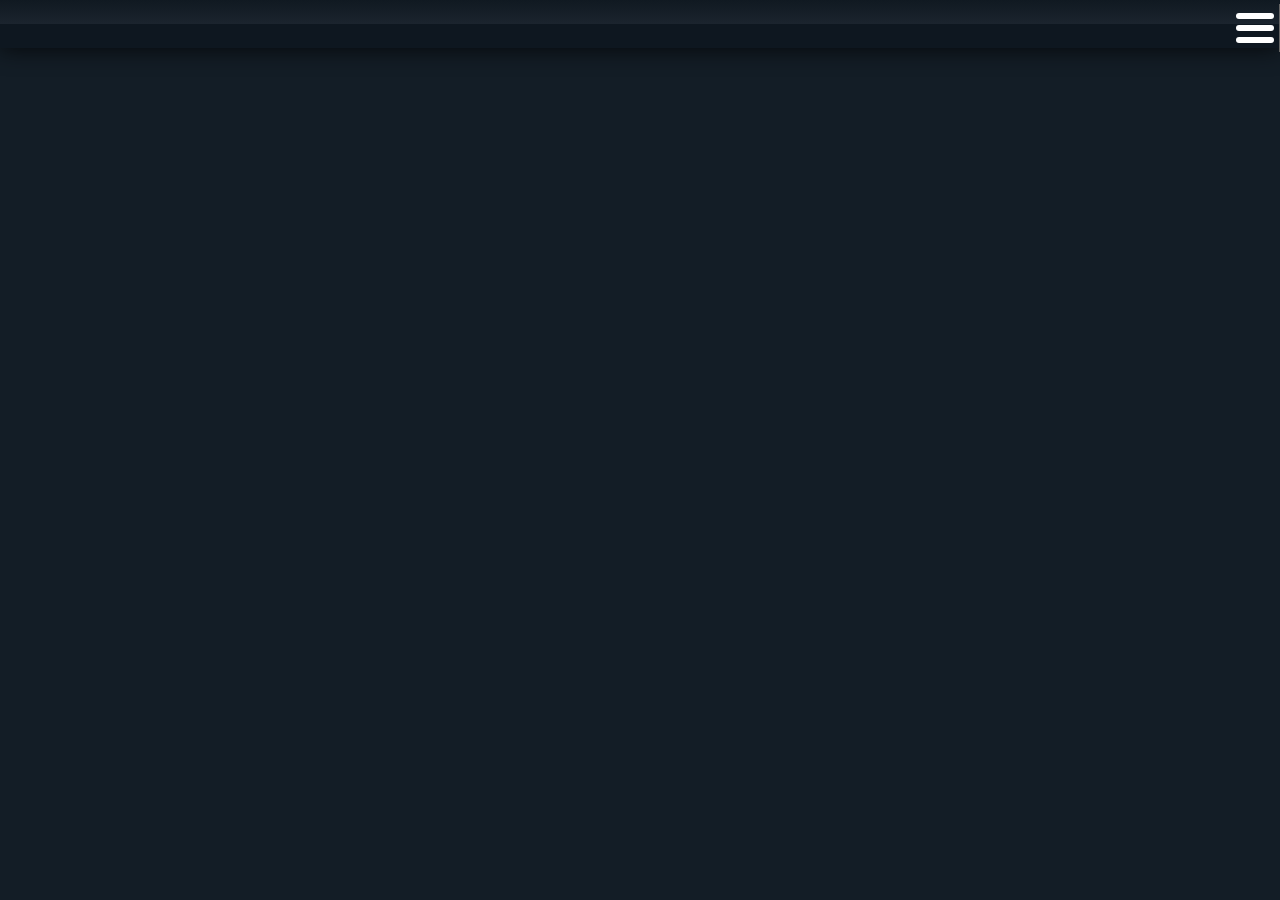
<file: index.html>
<!DOCTYPE html><!--HTML5 doctype-->
<html>
<head>
<title>jqMobi Starter</title>
<meta http-equiv="Content-type" content="text/html; charset=utf-8"> 
<meta name="viewport" content="width=device-width, initial-scale=1, maximum-scale=1">
<meta name="apple-mobile-web-app-capable" content="yes" />


<link rel="stylesheet" type="text/css" href="styles/icons.css" /> 
<link rel="stylesheet" type="text/css" href="styles/personalstyle.css" /> 

<link rel="stylesheet"  type="text/css" href="themes/jq.ui.css" title="default" />


<script type="text/javascript" charset="utf-8" src="http://localhost:58888/_appMobi/appmobi.js"></script> 
<script type="text/javascript" charset="utf-8" src="http://localhost:58888/_appMobi/xhr.js"></script> 	


<script type="text/javascript" charset="utf-8" src="./js/jq.ui.min.js"></script> 
<script type="text/javascript" charset="utf-8" src="./js/jq.mobi.min.js"></script> 
<script type="text/javascript" charset="utf-8" src="./js/facebook.js"></script> 
<script type="text/javascript" charset="utf-8" src="./js/code.js"></script> 


<script src="http://debug-software.intel.com/target/target-script-min.js#6b5cba14-8dbd-a797-7733-fc79aac96cbf"></script>


</head>

<body>


    <div id="jQUi">

        <!-- this is the splashscreen; see jq.ui.css -->
        <!-- funziona su Chrome, ma non nella app -->
	 	<!--   
	 	<div id="splashscreen" class='ui-loader'>
	        <img src="images/mayo.png">
	        <br><br>
	        <span class='ui-icon ui-icon-loading spin'></span><h1 >Starting app</h1>
	    </div>
		-->


		<!-- ------------------landing page------------------------ -->

        <!-- this is the header div //top right button for to expland the left navigation sidebar -->
        <div id="header">
         <a id='menubadge' onclick='jq.ui.toggleSideMenu()' style='float:right;margin-top:4px' class='menuButton'></a>
         <!-- <a id='logout' onclick='logout()' style='float:left;margin-top:4px' class='button'>logout</a> -->
        </div>

        
        <div id="content">
	        <!-- here is where you can add your panels -->
	       <!--  <div title='Home' id="main" class="panel" selected="true" data-load="loadedPanel" data-unload="unloadedPanel" data-tab="navbar_home">
			<h2 class='expanded' onclick='showHide(this,"main_info");'>Welcome</h2>
			<p id='main_info'>Welcome to Mayo!<br>Mayo is blabla...<br>To get started please select an option from below.</p>
			<ul>
			 <li><a href="#howitworks" class='icon info big'>How it works</a></li>
			 <li><a href="#login" class='icon user big'>Login</a></li>
			</ul> 
	    </div>
			 <li><a  class="button" href="javascript:;" onclick="logout();">logout</a></li>
			</ul> 
		    </div> -->
		    <div title='Mayo' id="main" class="panel" style="background-image:url('images/blake-dit-au-revoir-a-serena.jpg');background-repeat:no-repeat;" data-footer="none">
				<div id='facebookLogin' class="img">
					<!-- <a href="#facebookPageLogin"> -->
					<a href="javascript:;" onclick="facebookAPI.login(loginComplete);">
						<img src="images/facebooklogin.png" 
						style='height:auto; width:auto; max-width:198px; max-height:45px;'
						alt="Facebook login"></a>
				</div>
				<div id='linkedinLogin' class="img">
					<!-- <a href="#linkedinPageLogin"> -->
					<a	href="javascript:;" onclick="verifyLinkedinCredentials();">
						<img src="images/login_with_linkedin.png" 
						style='height:auto; width:auto; max-width:198px; max-height:45px;'
						alt="Linkedin login"></a>
				</div>
				<div id='mainLogin' class="img">
					 <a href="#login">
					 	<img src="images/login.jpg" style='height:auto; width:auto; max-width:90px; max-height:80px;' alt="Login" ></a>
				</div>
				<div id='mainNewAccount' class="img">
					 <a href="#newaccount"><img src="images/newAccount.jpg" alt="New Account" width="90" height="80" style='height:auto; width:auto; max-width:90px; max-height:80px;'></a>
				</div>
		    </div>

			<!-- ------------------end of landing page------------------------ -->
		

		
			<!-- ------------------import contacts page------------------------ -->
			<div title="Settings" id="settings" class="panel"  data-footer='footerui' data-tab="navbar_ui">
				
				<h2 class='expanded' onclick='showHide(this,"jqui_info");'>General information</h2><p id='jqui_info'>
				---Under constuction----<br>
				This page is used to getUserContact:
				<br>
				<!--
				<a  class="button" href="javascript:;" onclick="AppMobi.contacts.getContacts();">Sync Contacts from Adressbook</a>
				<a  class="button" href="#contactsPage" onclick="fbContactsImport();">Sync Contacts from Facebook</a>
				<a  class="button" href="#contactsPage" onclick="getLinkedinContacts();">Sync Contacts from Linkedin</a> 
				<br>
				<br>
				<br>
				-->
				<br>
				<a  class="button" href="#contactsPage" onclick="jq.ui.showMask('loading telephone contacts'); AppMobi.contacts.getContacts();">Sync Contacts from Adressbook</a>
				<a  class="button" href="#contactsPage" onclick="jq.ui.showMask('loading FB Contacts'); fbContactsImport();">Sync Contacts from Facebook</a>
				<a  class="button" href="#contactsPage" onclick="jq.ui.showMask('loading LN contacts'); getLinkedinContacts();">Sync Contacts from Linkedin</a> 
				<!-- <a  class="button" href="javascript:;" onclick="smsSend();">Send a test sms</a>-->
				<ul >
				</ul>
			
			</div>
			
			<div title='logout' id='logout' class="panel" data-footer='footerui'>
				<a class="button" href="#login" onclick="logout()">logout</a>
			</div>

			<!-- ------------------end of import contacts page------------------------ -->

	        <!-- The setting page -->
        	<div id="developpement" title="settings" class="panel"  data-footer='footerui'>
        	<br>
			<ul>
			<li><a  class="button" href="#contactsPage" onclick="jq.ui.showMask('loading telephone contacts'); AppMobi.contacts.getContacts();">Sync Contacts from Adressbook</a></li>
			<li><a  class="button" href="#contactsPage" onclick="jq.ui.showMask('loading FB Contacts'); fbContactsImport();">Sync Contacts from Facebook</a></li>
			<li><a  class="button" href="#contactsPage" onclick="jq.ui.showMask('loading LN contacts'); getLinkedinContacts();">Sync Contacts from Linkedin</a> </li>
	     
	      	<br>
			 <li><a  class="button" href="javascript:;" onclick="logout();">logout</a></li>
			 <li><a  class="button" href="javascript:;" onclick="facebookAPI.logout(logoutComplete);">Logout from Facebook</a></li>
			 <li><a  class="button" href="javascript:;" onclick="signOutLinkedin();">Logout from Linkedin</a></li>
			</ul> 
        	
	        </div>
    	    <!-- End of the setting page -->
    
			<!-- ------------------Contacts page------------------------ -->

			<div title="Contacts" id="contactsPage" class="panel"  data-footer='footerui' data-tab="navbar_ui">
				<a  class="button"  onclick="filterContactByOrigin(ORIGIN.LINKEDIN);">LN</a>
				<a  class="button"  onclick="filterContactByOrigin(ORIGIN.FACEBOOK);">FB</a>
				<a  class="button"  onclick="filterContactByOrigin(ORIGIN.PHONE);">PHONE</a>
				<a  class="button"  onclick="filterContactByOrigin(-1);">ALL</a>
				<a  id="selectedUsers" class="button" onclick="sendSelectedToServer()">OK</a>
				<!-- <div id="selectedUsers" style='display:none'>
					<a  class="button" onclick="sendSelectedToServer()">OK</a>
				</div> -->
				<br>
				<br>
				<div id="searcharea">
				<!--
					<label for="search">live search</label>
					<p>Enter the contact name</p>
				-->
					<input type="search" name="search" id="search" placeholder="search by name" onkeyup="searchContacts()"/>
				</div>
				<div id="update"></div>
				<div id="fbcontacts2"></div>
				
			</div>

			<!-- ------------------End of contacts page------------------------ -->


			<!-- ------------------How it Works page------------------------ -->

			<div title="How it Works" id="howitworks" class="panel"  data-footer='footerui' data-tab="navbar_ui">

				<h2 class='expanded' onclick='showHide(this,"jqui_info");'>General information</h2>
				<p id='jqui_info'>
				Mayo is ....<br>
				It works like this:
				<br>
				1) blabla<br>
				2) blabla<br>
				3) blabla<br>
				</p>


				<ul >
				<li><a href="http://www.mayo.com" target="_blank" >Watch a video</a></li>
				<li><a href="#pageXX" >Other</a></li>
				</ul>

			</div>

			<!-- ------------------end of how it Works page------------------------ -->


			<!-- ------------------Dashboard page------------------------ -->

			<div title="Dashboard" id="dashboard" class="panel"  data-footer='footerui' data-tab="navbar_ui">
				<br>
				<h2>Tagged list (red) & matched list(green)</h2> <br>
				<div id="taggedListTable"></div>




			</div>

			<!-- ------------------end of Dashboard page------------------------ -->


			<!-- ------------------Login page------------------------ -->
<!--			
			<div id="facebookPageLogin" data-footer="none">
				<br>
				<br>
				<a  class="button" href="javascript:;" onclick="facebookAPI.login(loginComplete);">Login with Facebook</a>
				<a  class="button" href="javascript:;" onclick="facebookAPI.logout(logoutComplete);">Logout with Facebook</a>
			</div>

			<div id="linkedinPageLogin" data-footer="none">
				<br>
				<br>
				<a  class="button" href="javascript:;" onclick="verifyLinkedinCredentials();">Login with Linkedin</a>
				
				<br>
			</div>
			
-->
			<div id="login" title="Login" class="panel" data-footer='none'>
 
				<form>
				    <fieldset>
				        <legend>Registered User</legend>
				        <!-- <label for="name">User</label>-->
				        <input type="text" id="loginName" placeholder="User" class='jq-ui-forms' />
				        <!-- <label for="password">Password</label> -->
						<span><input type="password" id="loginPassword" placeholder="Password" class='jq-ui-forms' /></span>
				        <!-- span is needed for android password fix -->
			  			<p>
			            <input type="checkbox" value="check" id="check2" checked class="jq-ui-forms" />
			            <label for="check2">Keep me logged-in</label>
				        </p>
						<a class="button" href="javascript:;" onclick="login();">Login</a>
						<a href="#forgot_password" >Forgot password ? </a>

				   
				   	</fieldset>
				</form>	
				
				<ul>
				<li><a href="#newaccount" >Create new Account</a></li>
				<!-- <li><a href="#forgot_password" >Forgot password ? </a></li>-->
				</ul>
					
					<!-- <table id="fbcontacts" border="1" width="100%"><caption>Contact List</caption></table> -->



			</div>
			<!-- ------------------End of login page------------------------ -->

			<div title="Forgot Password" id="forgot_password" class="panel"  data-footer='footerui' data-tab="navbar_ui">
					<!-- <legend>Forgot password </legend>
			        <label for="email"><h4>email</h4></label> -->
			        
			        <input type="text" id="email" placeholder="Email" class='jq-ui-forms' />
			        
			        <a  class="button" href="javascript:;" onclick="forgotPassword();">Retrieve password</a>
			</div>


			<!-- ------------------New account page------------------------ -->

			<div title="New account" id="newaccount" class="panel"  data-footer='none' data-tab="navbar_ui">
				<form>
				    <fieldset>
				        <legend>Create new account</legend>
				        <input type="text" id="familyName" placeholder="Family name" class='jq-ui-forms' />
				        <input type="text" id="firstName" placeholder="First name" class='jq-ui-forms' />
					 	<h4>Gender:</h4>
				        <p>
				            <input type="radio" value="male" id="male" name="gender" class="jq-ui-forms"/>
				            <label for="male">Male</label>
				        </p>
				        <p>
				            <input type="radio" value="Female" id="female" name="gender" class="jq-ui-forms"/>
				            <label for="female">Female</label>
				        </p>
						
						<label for="birthDate"><h4>Birth Date</h4></label>
				        <input type="date" id="birthDate" class='jq-ui-forms' />
				        <br/>
						
					    <input type="text" id="userEmail" placeholder="Email" class='jq-ui-forms' />
				     	<span><input type="password" id="passwordNew" placeholder="Password" class='jq-ui-forms' /></span>
				        <span><input type="password" id="passwordConfirmed" placeholder="Confirm Password" class='jq-ui-forms' /></span>
				        
						<p>
				            <input type="checkbox" value="check" id="checkGUC" checked class="jq-ui-forms"/>
				            <label for="checkGUC">I've read General Use Conditions</label>
				        </p>
						<p>
				            <input type="checkbox" value="check" id="checkAge" checked class="jq-ui-forms"/>
				            <label for="checkAge">I certify I'm more than 16 years</label>
				        </p>
						
						<a  class="button" href="javascript:;" onclick="signUp();">Create account</a>
	   
				    </fieldset>
				
				</form>
						
			</div>

			<!-- ------------------End of New account page------------------------ -->


        </div> <!-- content -->

        <!-- The chat page -->
        <div id="chat" title="chat" class="panel"  data-footer='footerui' data-tab="navbar_ui">
        	The chat
        </div>

        <!-- default botton navbar (footer).  Add additional tabs here -->
        <div id="navbar">
            <a href="#settings" id='navbar_settings' class='icon settings' >Settings</a>
            <a href="#contactsPage" id='navbar_contacts' class='icon user' >Contacts</a>
            <a href="#main" id='navbar_home' class='icon home' >home</a>
            <a href="#dashboard" id='navbar_dashboard' class='icon heart' >Dashboard</a>
            <a href="#chat" id='navbar_others' class='icon chat' >Chat</a>
            <a href="#logout" id='navbar_logout' class='icon chat' >logout</a>
        </div>

        <!-- custom footer. Add in panel "data-footer='footerid'" to add a custom footer to the panel-->
        <footer id="footerui">
			<a href="#settings" id='navbar_settings' class='icon settings' >Settings</a>
            <a href="#contactsPage" id='navbar_contacts' class='icon user' >Contacts</a>
            <a href="#home" id='navbar_home' class='icon home' >home</a>
            <a href="#dashboard" id='navbar_dashboard' class='icon heart' >Dashboard</a>
            <a href="#chat" id='navbar_others' class='icon chat' >Chot</a>
            <a href="#logout" id='navbar_logout' class='icon chat' >logout</a>
		</footer>


        <!-- this is the default left side nav menu -->
        <nav>

			<!--
		   <div class='title' 'icon home mini'>Home</div>
	                <ul>
	                    <li class="icon home mini"><a href="#main">blabla</a></li>
	                </ul>
			-->

		   <div class='title'>Settings</div>
			<ul>
			   <li><a href="#login" >Login</a></li>
			    <li><a href="#logout" >logout</a></li>
			   <li><a href="#pageXX" >Profile</a></li>
			   <li><a href="#pageXX"  >Add your references</a></li>
			   <li><a href="#pageXX" >Account preferences</a></li>
			</ul>
		   <div class='title'>Contacts</div>
			<ul>
			   <li> <a href="#settings"  >Import contacts</a></li>
			   <li><a href="#contactsPage" >Show contacts</a></li>
			</ul>
	 	   <div class='title'>Dashboard</div>
			<ul>
			   <li> <a href="#pageXX"  >Notifications </a></li>
			</ul>
		  <div class='title'>Other</div>
			<ul>	
			   <li><a href="#howitworks" >How it Works</a></li>
			   <li><a href="#pageXX" >Invite a friend</a></li>
			   <li> <a href="#pageXX"  >Send feedback</a></li>
			   <li><a href="#pageXX"  >General use conditions</a></li>
			    <li><a href="#developpement"  >Developpement</a></li>
			</ul>
        </nav>

    </div> <!--- jQUi div -->

</body>

</html>
</file>
<file: styles/icons.css>
@font-face {
    font-family: 'IcoMoon';
    src: url('[data-uri]'),
    url("[data-uri]");
    font-weight: normal;
    font-style: normal;

}
.icon:before {
color:inherit;font-weight:normal !important;font-family:'IcoMoon';
padding:5px;float:left;
font-size: 28px;
text-align: center;

line-height:14px;
position:relative;
top:3px;
/* vertical-align:middle; */
/* line-height:auto; */
}
.icon.mini:before{font-size:20px !important;height:16px !important;width:16px !important;line-height:16px !important;}
.icon.big:before{font-size:40px !important;height:32px !important;width:32px !important;line-height:32px !important;}


.icon.home:before{content:'!';}
.icon.pencil:before{content:'\22';}
.icon.picture:before{content:'#';}
.icon.camera:before{content:'$';}
.icon.headset:before{content:'%';}
.icon.paper:before{content:'&';}
.icon.stack:before{content:'\27';}
.icon.folder:before{content:'(';}
.icon.tag:before{content:')';}
.icon.basket:before{content:'*';}
.icon.phone:before{content:'+';}
.icon.mail:before{content:',';}
.icon.location:before{content:'-';}
.icon.clock:before{content:'.';}
.icon.calendar:before{content:'/';}
.icon.message:before{content:'0';}
.icon.chat:before{content:'1';}
.icon.user:before{content:'2';}
.icon.loading:before{content:'3';}
.icon.refresh:before{content:'4';}
.icon.magnifier:before{content:'5';}
.icon.key:before{content:'6';}
.icon.settings:before{content:'7';}
.icon.graph:before{content:'8';}
.icon.trash:before{content:'9';}
.icon.pin:before{content:':';}
.icon.target:before{content:';';}
.icon.download:before{content:'<';}
.icon.upload:before{content:'=';}
.icon.star:before{content:'>';}
.icon.heart:before{content:'?';}
.icon.warning:before{content:'@';}
.icon.add:before{content:'A';}
.icon.remove:before{content:'B';}
.icon.question:before{content:'C';}
.icon.info:before{content:'D';}
.icon.error:before{content:'E';}
.icon.check:before{content:'F';}
.icon.minimize:before{content:'G';}
.icon.close:before{content:'H';}
.icon.up:before{content:'I';}
.icon.down:before{content:'J';}
.icon.left:before{content:'K';}
.icon.right:before{content:'L';}
.icon.tools:before{content:'M';}
.icon.html5:before{content:'N';}
.icon.css:before{content:'O';}
.icon.js:before{content:'P';}
.icon.cloud:before{content:'Q';}
.icon.tv:before{content:'R';}
.icon.wifi:before{content:'S';}
.icon.new:before{content:'T';}
.icon.mic:before{content:'U';}
.icon.database:before{content:'V';}
.icon.busy:before{content:'W';}
.icon.bug:before{content:'X';}
.icon.lamp:before{content:'Y';}
</file>
<file: styles/personalstyle.css>
tr.selected {
	background-color: red;
}

tr.matched {
	background-color: green;
}

tr.unselected {
	background-color: transparent;
}
/*
td.selected { background-color: blue; }
td.unselected { background-color: green; }
*/
#searcharea {
	/* Provide scrollbars if needed and fix the header dimensions */
/* 	overflow-y: scroll; */
	position: absolute;
	width: 100%;
	height: 100px;
}

#fbcontacts2 {
	/* Provide scrollbars if needed, position below header, and derive height from top/bottom */
	overflow-y: scroll;
	position: absolute;
	width: 100%;
	top: 100px;
	bottom: 0;
}

#facebookLogin{
  position:absolute;
  top:30%;
  left:20%;
  display: inline;
}

#linkedinLogin{
  position:absolute;
  top:10%;
  left:20%;
  display: inline;
}

#mainLogin{
  position:absolute;
  top:50%;
  left:20%;
  display: inline;
}

#mainNewAccount{
  position:absolute;
  top:50%;
  left:50%;
  display: inline;
}
</file>
<file: themes/jq.ui.css>
/**********************************************************
	GENERAL UI ELEMENTS
**********************************************************/

* {
	-webkit-user-select:none; /* Prevent copy paste for all elements except text fields */
	-webkit-tap-highlight-color:rgba(255, 255, 255, 0); /* set highlight color for user interaction */
	-ms-touch-action:none;
	-webkit-touch-callout: none; /* prevent the popup menu on any links*/
} 

input,textarea { -webkit-user-select:text; } /* allow users to select text that appears in input fields */

* {	
	margin:0;
	padding:0;
} /* Remove default padding and margins for all elements */

img { border:none; } /* Remove default borders for images */

body {
	overflow-x:hidden;
	-webkit-text-size-adjust:none;
	font-family:Arial, Helvetica, sans-serif;
	color:#fff;
	font-size:14px;
	background:rgba(19,29,38,1); /* primary background color */
	
	
	display: -webkit-box;
    /* We want to layout our first container vertically */
    -webkit-box-orient: vertical;
    /* we want our child elements to stretch to fit the container */
	-webkit-box-align:stretch;
	
} /* General styles that apply to elements not contained within other classes and styles */

p {
	color:#fff;
	font-family:Arial, Helvetica, sans-serif;
	font-size:14px;
	line-height:18px;
	
	padding:16px;
	-webkit-box-shadow:rgba(0,0,0,0.5) 0px 0px 24px inset; box-shadow:rgba(0,0,0,0.5) 0px 0px 24px inset; /* Applies an inner shadow to the text area */
} /* Paragraph class used for text areas. */


#jQui_modal{
    
    -webkit-backface-visibility: hidden;
	z-index:9999 !important;
	width:100%;
	height:100%;
	display:none;
	position:absolute; top:0px; 
	overflow:hidden;
	background:rgba(29,29,28,1) !important;
	-webkit-perspective: 1000;
}

#modalContainer {
width:100%;
}

.horzRule {
	position:relative;
	display:block;
	background-image:-webkit-gradient(linear, left top, right top, from(rgba(61,61,61,1)), to(rgba(61,61,61,1)), color-stop(.3,#999), color-stop(.7,#999));
	width:100%;	height:1px;
} /* Horizontal line. */

.jqmScrollbar { background:white !important; } /* Sets the color of the scrollbar */
.jqmScrollPanel { width:100%; min-height:100%; }

#jQUi {
	position:absolute;
	width:100%;
	top:0px;
	bottom:0px;
	overflow:hidden;

}

#jQUi > #splashscreen {
	position:absolute;
	top:0px;bottom:0px;
	width:100%;
	left:0px;
	min-height:100%;
	background-color:#c00000;	/*set a red color background on the splashscreen*/
	/*background:rgba(29,29,28,1) !important;*/
	color:white !important;
	font-size:30px;
	text-align:center;
	z-index:9999;
	display:block;
	margin-left: auto !important; margin-right: auto !important;
	padding-top:80px !important;
}



/**********************************************************
	header
**********************************************************/

#jQUi > #header {
	display:block;
	z-index:250;
	-webkit-box-sizing:border-box; box-sizing:border-box;
	height:48px;
    left:0px;right:0px;
	background-image:-webkit-gradient(linear, left top, left bottom, from(rgba(16,25,33,1)), to(rgba(14,23,32,1)), color-stop(.5, rgba(27,36,46,1)), color-stop(.5, rgba(14,23,32,1)));
	-webkit-box-shadow:0px 0px 24px rgba(0,0,0,0.8); box-shadow:0px 0px 24px rgba(0,0,0,0.8);
} /* This is masthead bar that appears at the top of the UI */

#header > * {
position:relative;
z-index:2;
}

#header > h1 {
	position:absolute;
	overflow:hidden;
	width:100%;
    z-index:1;
    text-align:center;
	height:48px; 
	font-family: Helvetica, Arial, sans-serif;
	font-weight:normal;
	font-size:24px;
	line-height:48px;
	text-shadow:rgba(0,0,0,0.8) 0px -1px 0px 1px;
	text-align:center;
	text-overflow:ellipsis;
	white-space:nowrap;
	color:#fff;
} /* This is text that appears in the header at the top of the screen */




/**********************************************************
	BUTTON STYLES
**********************************************************/
#backButton {
	display:block;
	position:absolute;
	left:0px;
	top:0px;
	max-width:50px;
	text-overflow:ellipsis;
} /* Sets up positioning of the back button which appears in the header */

#backButton > div {
	max-width:50px;
	overflow:hidden;
	text-overflow:ellipsis;
} /* sets up sizing and handling of excess text for the type in the back button */

.button {
    z-index:1;
	color:#333;
	cursor:pointer;
	display:inline-block;
	font-weight:bold;
	font-size:14px;
	line-height:36px;
	position:relative;
	text-decoration:none;
	text-align:center;
	text-shadow:#fff 0 1px 0;
	height:36px; min-width:40px;
	padding:0px 8px;
	margin-top:6px; margin-left:6px; 
	text-overflow:ellipsis; 
	-webkit-border-radius:6px; border-radius:6px;
	background-image:-webkit-gradient(linear, left top, left bottom, from(#fff), to(#999), color-stop(.5,#fff), color-stop(.5,#ccc)); background-image:linear-gradient(left top, left bottom, from(#fff), to(#999), color-stop(.5,#fff), color-stop(.5,#ccc));
	background:#ccc;
} /* Styling for CSS-generated buttons, including the back button. These buttons can bue used anywhere in the UI. */

.button.pressed {
	color:#fff;
	text-shadow:#2e4987 0 1px 0;
	background-color:#5884d6;
	border-color:#7488b8;
	background-image:-webkit-gradient(linear,left top,left bottom, color-stop(0.01, #eee), color-stop(0.05, #709de7), color-stop(0.70, #5884d6), color-stop(1, #4470ca));
} /* behavior of button for touch interaction */

.modalbutton {
	position:absolute;
	top:0px;
	right:5px;
	height:32px;
	width:58px;
	line-height:32px;
	z-index:9999;
}

.closebutton  {
position:absolute;
top:6px; right:6px;
display:block;
height:24px !important; width:24px !important;
border-radius:12px;
border:1px solid #666;
background:#fff;
color:#333;
font:bold 21px/18px 'Arial Black', Arial Black, Gadget, Arial, Helvetica, sans-serif;
text-align:center;
text-decoration:none;
}
.closebutton:before { content:'x'; }
.closebutton.selected,.closebutton.modalButton.selected {
color:#fff;
background:#333; 
}



/**********************************************************
	CONTENT AREA
**********************************************************/
#content{
	z-index:180;
	display:block;
	position:absolute;
	top:48px;
	bottom:62px;
	left:0px;right:0px;
	overflow:hidden;
} /* Accounts for positioning of the content area, which is everything below the header and above the navbar. */

.panel {
	z-index:180;
	width:100%;
	height:100%;
	display:none;
    position:absolute; top:0px; left:0px;
	background:rgba(19,29,38,1);
    margin-top:10px;
    margin-bottom:10px;
	overflow-y:auto;
	overflow-x:hidden;
	-webkit-overflow-scrolling:touch;
	-webkit-backface-visibility: hidden;
	-webkit-perspective: 1000;
} /* This class is applied to the divs that contain the various "views" or pages of the app. */ 

.panel > * {
	-webkit-backface-visibility: hidden;
	-webkit-perspective: 1000;
}


/**********************************************************
	TOOL BAR
**********************************************************/
/* Tool bar appears locked to the bottom of the screen. It is the primary navigation. can contain text or graphical navigation */
#navbar {
	position:absolute;
	bottom:0px;
	z-index:1000;
	text-align:center;
	left:0px;right:0px;
	height:62px; padding:0px 1px;
	 background-image:-webkit-gradient(linear, left top, left bottom, from(rgba(16,25,33,1)), to(rgba(14,23,32,1)), color-stop(.5, rgba(27,36,46,1)), color-stop(.5, rgba(14,23,32,1)));
	-webkit-box-shadow:0px 0px 24px rgba(0,0,0,0.8); box-shadow:0px 0px 24px rgba(0,0,0,0.8);
}

#navbar a {
	height:60px;
	overflow:hidden;
	display:inline-block;
	font-family:Helvetica, Arial, sans-serif;
	font-weight:bold;
	font-size:12px;
	text-decoration:none;
	color:#a7a7a7;
	text-align:center;
	text-shadow:rgba(10,12,20,.9) 0px -1px 1px;
	margin: 0px auto;
	width:62px;
	line-height:100px;
	position:relative;
}

#navbar a:active, #navbar a:focus, #navbar a:active:focus,  #navbar .selected{
	display:inline-block;
	font-family:Helvetica, Arial, sans-serif;
	font-weight:bold;
	color:#fff !important;
	background-image:-webkit-gradient(linear, left top, left bottom, from(#000), to(#000), color-stop(.5,#000), color-stop(.5,rgba(15,22,29,1)));
}


/* CUSTOM NAVBAR */

#navbar a:not(:last-of-type) {
    border-right:1px solid rgba(80,80,80,.5);
}

#navbar .icon:before {
line-height:62px;
text-align:center;
position:absolute;
top:-10px;
left:10px;
font-size:48px;
}

.jq-badge {
	display:-webkit-box;
	-webkit-box-direction:reverse; 
	position:absolute;
	font-size:10px;
	border:2px solid white;
	color:white;
	background:red;
	line-height:12px;
	border-radius:10px;
	overflow: hidden;
	text-overflow: ellipsis;
	min-width:20px;
	max-width:90%;
	height:20px;
	margin:2px;
	padding: 1px 4px 1px 4px;
	top:2px;
	right:2px;
	text-align:center;
	z-index:100;
}

.jq-badge.br {
	bottom:2px;
	right:2px;
	top:auto;
	left:auto;
}

.jq-badge.bl {
	-webkit-box-direction:normal !important;
	bottom:2px;
	left:2px;
	top:auto;
	right:auto;
}

.jq-badge.tl {
	-webkit-box-direction:normal !important;
	top:2px;
	left:2px;
	right:auto;
	bottom:auto;
}


/* Custom footers - always hidden */
#jQUi footer, #jQUi header, #jQUi nav {	display:none; }



#jQUi > #menu {
	z-index:1;
	width:200px;
	bottom:0px;
	height:100%;
	display:none;
	position:absolute; top:0px; left:0px;
	background:rgba(29,29,28,1);
}
#menu_scroller {
	padding-bottom:10px;
	-webkit-backface-visibility: hidden;
	overflow-y:auto;
	overflow-x:hidden;
	-webkit-overflow-scrolling:touch;
}




#menu > * {
	width:90%;
	margin-left:auto;
	margin-right:auto;
}
.jqMenuHeader
{
	position:relative;
	text-align:center;
	margin-top:2px;
	font-size:24px;
	margin-left:auto;margin-right:auto;
	font-weight:bold;
	margin-bottom:3px; 
	z-index:1;
}

.jqMenuClose{
	position:relative;
	z-index:2;
	float:right;
}

#menu  .title {
	font-size:16px;
	border-bottom:2px solid #333;
	margin-bottom:3px; 
	font-weight:bold;
}

#menu  ul {
	margin:0px; 
	padding:0px;
	margin-bottom:5px;
}
 
#menu  ul > li {
	padding-left:10px;
	display:block;
	width:100%; height:28px;
	
	list-style:none;
	background:inherit;
} /* A plain, non-interactive list item--best suited to a heading. */

#menu  ul > li > a {
	display:block;
	width:100%; height:28px;
	font-family: Helvetica, Arial, sans-serif;
	font-weight:normal;
	font-size:14px;
	border-top:1px solid black;
	border-left:1px solid black;
	border-right:1px solid black;
	line-height:28px;
	text-decoration:none;
	border-bottom:none;
	color:#fff;
	background:#333;
} 

#menu ul > li > a:after {
	content:"";
}

#menu ul > li:last-child > a{
	border-bottom:1px solid black;
}



/* End side menu css */

.splashscreen {
	/*background:rgba(29,29,28,1) !important; */

padding-left:40px;
	padding-top:30px !important;
	min-height:100%;
}

/* A touchable, interactive list item. */
/**********************************************************
	UL > LI 
**********************************************************/
/* The unordered list/list item classes are the basis of the secondary navigation used in JQ.Mobi: the stacked, listed menu system. */

ul {
	margin:0px; 
	padding:0px;
}
 
ul > li {
	
	display:block;
	width:100%; height:48px;
	list-style:none;
	background:#39424b;
} /* A plain, non-interactive list item--best suited to a heading. */

ul > li > a {
	display:block;
	width:100%; height:48px;
	font-family: Helvetica, Arial, sans-serif;
	font-weight:bold;
	font-size:18px;
	line-height:48px;
	text-decoration:none;
	border-bottom:1px solid black;
	color:#fff;
	padding-left:8px;
	padding-right:-80px;
} /* A touchable, interactive list item. */

ul > li > a:after {
	content:">";
	position:absolute;
	right:15px;
}

 ul > li > a[selected], ul > li > a:active {
	color:#fff !important;

} /* A selected and active states for interactive list items. */

ul > li.group {
	position:relative;
	top:-1px;
	margin-bottom:-2px;
	border-top:1px solid #7d7d7d;
	border-bottom:1px solid #999999;
	padding:1px 10px;
	background-image:-webkit-gradient(linear, left bottom, left top, color-stop(0.09, rgb(125,125,125)), color-stop(0.49, rgb(153,153,153)), color-stop(0.81, rgb(153,153,153)));
	font-size:17px;
	font-weight:bold;
	text-shadow:rgba(0, 0, 0, 0.4) 0px 1px 0px;
	color:#fff;
}

ul > li.group:first-child {
	top:0;
}

h2 {
	display:block;
	width:100%; height:34px;
	font-family: Helvetica, Arial, sans-serif;
	font-weight:bold;
	font-size:18px;
	line-height:34px; 
	padding: 0px 8px 0px 8px;
	color:#fff;
	text-shadow:rgba(0,0,0,.9) 0px -1px 1px;
	background:#39424b;
} /* Header class used for non-navigable header bars (h1 is reserved for the header) */


.collapsed:after {float:right;content:'';border-left: 5px solid transparent;border-right: 5px solid transparent;border-top: 6px solid #fff;display:block;position:absolute;top:16px;right:13px;}
.collapsed:before {float:right;content:'';color:transparent;background:transparent;width:14px;height:14px; display:block;border:2px solid white;border-radius:3px;position:absolute;top:9px;right:9px;}
.expanded:after {float:right;content:'';border-left: 5px solid transparent;border-right: 5px solid transparent;border-bottom: 6px solid #fff;display:block;position:absolute;top:14px;right:13px;}
.expanded:before {float:right;content:'';color:transparent;background:transparent;width:14px;height:14px; display:block;border:2px solid white;border-radius:3px;position:absolute;top:9px;right:9px;}


/**********************************************************
	UI
**********************************************************/	
.ui-icon {
	background: 						#666;
	background: 						rgba(0,0,0,.4);
	background-repeat: no-repeat;
	border-radius: 						9px;
}

.ui-loader { display: none; position: absolute; opacity: .85; z-index: 100; left: 50%; width: 200px; margin-left: -100px; margin-top: -35px; padding: 10px 30px; background: #666;background:rgba(0,0,0,.4);border-radius:9px;}
.ui-loader h1 { font-size: 15px; text-align: center; }
.ui-loader .ui-icon { position: static; display: block; opacity: .9; margin: 0 auto; width: 35px; height: 35px; background-color: transparent; }

.spin  {
	-webkit-transform: rotate(360deg);
	-webkit-animation-name: spin;
	-webkit-animation-duration: 1s;
	-webkit-animation-iteration-count:  infinite;
}
@-webkit-keyframes spin {
	from {-webkit-transform: rotate(0deg);}
  	to {-webkit-transform: rotate(360deg);}
}

.ui-icon-loading {
	background-image: url([data-uri]);
	width: 40px;
	height: 40px;
	border-radius: 20px;
	background-size: 35px 35px;
}
	
.ui-corner-all {
	border-radius:.6em;
}
#jQui_mask {position:absolute;top:45%;}


/**********************************************************
	FORM ELEMENTS
**********************************************************/

* { -webkit-box-sizing:border-box; box-sizing:border-box; }

fieldset h4 {
	text-align:left;
	font-family: Helvetica, Arial, sans-serif;
	color:#a8b4bb;
	font-weight:bold;
	font-size:18px;
	line-height:21px;
	margin-bottom:-8px; margin-top:8px;
	text-shadow:1px 1px 3px rgba(0, 0, 0, 0.9);
} /* Style for subhead for a group of labels/inputs within a fieldset. */


fieldset {
	margin:12px 8px;
	padding:12px 18px 12px 18px;
	-webkit-border-radius:5px;
	border-radius:5px;
	border:1px solid #595d61;
	outline:0;
	width:95%;

} /* Styles the border line, background image and spacing for fieldsets. */

fieldset p {
	display:block;
	position:relative;
	overflow:hidden;
	padding:0px;
	padding-bottom:8px;
	padding-top:8px;
	font-family:Arial, Helvetica, sans-serif;
	font-size:14px;
	line-height:10px;
	background:transparent;
	height:37px !important;
	-webkit-box-shadow:none;
} /* The paragraph within a fieldset is used as a wrapper to help manage the replacement of native input elements. */

legend {
	margin:0;
	font-family:Helvetica, Arial, sans-serif;
	font-size:18px;
	font-weight:bold;
	overflow:hidden;
	color:#ccc;
	text-transform:uppercase;
	text-shadow:1px 1px 3px rgba(0, 0, 0, 0.9);
} /* This is the name that appears at the top left of the fieldset. */

textarea.jq-ui-forms { 
	display:block;
	margin-top:4px; margin-bottom:18px;
	padding:8px;
	border:solid 1px #999;
	outline:0;
	color:#fff;
	background:#595D61;
	-webkit-border-radius:6px; border-radius:6px;
	-webkit-box-shadow:inset 2px 2px 6px rgba(0,0,0,.5); box-shadow:inset 2px 2px 6px rgba(0,0,0,.5);
	width:85%;
	min-height:150px;
	line-height:120%;
} /* These properties determine the look of textarea inputs. */


input.jq-ui-forms { 
	
	display:block;
	width:65%;
	margin-top:4px; margin-bottom:12px;
	padding:8px;
	border:solid 1px #999;
	outline:0;
	color:#fff;
	background:#595D61;
	-webkit-border-radius:6px; border-radius:6px;
	-webkit-box-shadow:inset 2px 2px 6px rgba(0,0,0,.5); box-shadow:inset 2px 2px 6px rgba(0,0,0,.5);
} /* These properties combine to create the look of the input fields. */


#jQUi label {
	position: relative;
overflow: visible;
white-space: nowrap;
display: block;
font-family: Arial, Helvetica, sans-serif;
margin-bottom: 6px;
color: white;
font-weight: normal;
-webkit-box-sizing: border-box !important;
box-sizing: border-box !important;
display:block;
float:none;
}


input.jq-ui-forms:hover, textarea.jq-ui-forms:hover, input.jq-ui-forms:focus, textarea.jq-ui-forms:focus { border-color:#ccc; } /* Changes the border color of the input field while active. */


input.jq-ui-forms[type=checkbox] ,input.jq-ui-forms[type=radio]  {
	position: absolute;
    left: 0;
	-webkit-appearance: none;
	opacity:0;
	margin-bottom:30px;
    width:0px;
    display:none;
} /* Blocks rendering of the native radio controls. */

input.jq-ui-forms[type=checkbox] + label,input.jq-ui-forms[type=radio] + label { 
	
	float:left;
	font-size:15px;
	font-weight:bold;
	line-height:26px; /* changing this value will change the vertical relationship to the radios & checkboxes. */
	margin-left:10px;
	padding-left:30px;
	background:url([data-uri]) 0 0px no-repeat;
	background-repeat:none;
	height:25px;
	
} /* Styling for the labels. */


/* Following block of paragraph classes sets up the usage of the custom radio and checkbox graphics. */


input.jq-ui-forms[type=radio] + label { background-position:0 -225px; }
input.jq-ui-forms[type=checkbox] + label { background-position:0 -25px; }

/* Styles for "checked." */
input.jq-ui-forms[type=radio]:checked + label { background-position:0 -300px; }
input.jq-ui-forms[type=radio]:hover:checked + label,
input.jq-ui-forms[type=radio]:focus:checked + label,
input.jq-ui-forms[type=radio]:checked + label:hover,
input.jq-ui-forms[type=radio]:focus:checked + label { background-position:0 -300px; }

input.jq-ui-forms[type=checkbox]:checked + label { background-position:0 -100px; }
input.jq-ui-forms[type=checkbox]:hover:checked + label,
input.jq-ui-forms[type=checkbox]:focus:checked + label,
input.jq-ui-forms[type=checkbox]:checked + label:hover,
input.jq-ui-forms[type=checkbox]:focus:checked + label { background-position:0 -100px; }


/* Styles for "hover/focus." */
input.jq-ui-forms[type=checkbox]:hover + label,
input.jq-ui-forms[type=checkbox]:focus + label,
input.jq-ui-forms[type=checkbox] + label:hover { background-position:0 -0x; }

input.jq-ui-forms[type=radio]:hover + label,
input.jq-ui-forms[type=radio]:focus + label,
input.jq-ui-forms[type=radio] + label:hover { background-position:0 -200px; }

/* Styles for "active." */
input.jq-ui-forms[type=checkbox]:active + label,
input.jq-ui-forms[type=checkbox] + label:hover:active { background-position:0 -0px; }

input.jq-ui-forms[type=radio]:active + label,
input.jq-ui-forms[type=radio] + label:hover:active { background-position:0 -200px; }


input.jq-ui-forms[type=checkbox]:active:checked + label,
input.jq-ui-forms[type=checkbox]:checked + label:hover:active { background-position:0 -100px; }

input.jq-ui-forms[type=radio]:active:checked + label,
input.jq-ui-forms[type=radio]:checked + label:hover:active { background-position:0 -300px; }

/* Styles for "disabled." */
input.jq-ui-forms[type=checkbox]:disabled + label,
input.jq-ui-forms[type=checkbox]:hover:disabled + label,
input.jq-ui-forms[type=checkbox]:focus:disabled + label,
input.jq-ui-forms[type=checkbox]:disabled + label:hover,
input.jq-ui-forms[type=checkbox]:disabled + label:hover:active { background-position:0 -175px; opacity:.5 !important; }

input.jq-ui-forms[type=radio]:disabled + label,
input.jq-ui-forms[type=radio]:hover:disabled + label,
input.jq-ui-forms[type=radio]:focus:disabled + label,
input.jq-ui-forms[type=radio]:disabled + label:hover,
input.jq-ui-forms[type=radio]:disabled + label:hover:active { background-position:0 -250px; opacity:.5 !important; }

input.jq-ui-forms[type=checkbox]:disabled:checked + label,
input.jq-ui-forms[type=checkbox]:hover:disabled:checked + label,
input.jq-ui-forms[type=checkbox]:focus:disabled:checked + label,
input.jq-ui-forms[type=checkbox]:disabled:checked + label:hover,
input.jq-ui-forms[type=checkbox]:disabled:checked + label:hover:active { background-position:0 -200px; opacity:.5 !important; }

input.jq-ui-forms[type=radio]:disabled:checked + label,
input.jq-ui-forms[type=radio]:hover:disabled:checked + label,
input.jq-ui-forms[type=radio]:focus:disabled:checked + label,
input.jq-ui-forms[type=radio]:disabled:checked + label:hover,
input.jq-ui-forms[type=radio]:disabled:checked + label:hover:active { background-position:0 -375px; opacity:.5 !important; }

input.jq-ui-forms[type=radio]:active:checked + label,
input.jq-ui-forms[type=checkbox]:active:checked + label,
input.jq-ui-forms[type=radio]:active + label,
input.jq-ui-forms[type=checkbox]:active + label,
input.jq-ui-slider[type=checkbox]:checked + label ,
input.jq-ui-slider[type=radio]:checked + label 
{ background-position:-28px 0px; }


/********    slider controls */
input.jq-ui-slider {
	position:absolute;
	left:0;
	opacity:0;
	 -webkit-appearance: none;
	 display:none;
} /* Blocks rendering of the native radio controls. */

	
input.jq-ui-slider + label { 

	float:left;
	font-size:15px;
	font-weight:normal;
	line-height:24px; /* changing this value will change the vertical relationship to the radios & checkboxes. */
	margin-left:10px;
	padding-left:57px;
	color:#fff; 
	background-image: url([data-uri]);
	height:24px;
	width:0px;
	display:inline-block;
	transition:all 0.3s  ease-in-out;
	background-repeat: no-repeat;
   -webkit-transition: all 0.3s  ease-in-out;
   transition: all 0.3s  ease-in-out;

} 

input.jq-ui-slider[type=radio]:disabled:checked + label,
input.jq-ui-slider[type=radio]:focus:disabled:checked + label,
input.jq-ui-slider[type=checkbox]:disabled:checked + label,
input.jq-ui-slider[type=checkbox]:focus:disabled:checked + label
{ background-position:-29px 0px; opacity:.7 !important;}

/* Styles for "disabled." */
input.jq-ui-slider[type=checkbox]:disabled + label,
input.jq-ui-slider[type=checkbox]:focus:disabled + label,
input.jq-ui-slider[type=radio]:disabled + label,
input.jq-ui-slider[type=radio]:focus:disabled + label
{ background-position:0 0; opacity:.7 !important; }
	

    
    

select[disabled]~div {
	opacity:.7;
}

	
.hasMenu{
/*removed - should neve be all (performance), 300ms param should go into jq.ui.js; also default should not have accelaration, avoid iPhone blur*/
/* -webkit-transition: all 300ms; */
 position:absolute !important;
 left:0px !important;
}
/*menu on/off mechanism, note .hasMenu.off and #menu.on default to no transform*/
.hasMenu.to-on {
  -webkit-transition: -webkit-transform 150ms;
  transition: transform 150ms;
}
.hasMenu.on, .hasMenu.to-on {
  -webkit-transform:translate3d(200px,0px,0px);
  transform:translate(200px,0px);
}
.hasMenu.to-off {
  -webkit-transition: -webkit-transform 150ms;
  -webkit-transform:translate3d(0px,0px,0px);
  transition: transform 150ms;
  transform:translate(0px,0px);
}
#menu.on {
    -webkit-transform:none;
	-webkit-transition:none;
	transform:none;
	transition:none;
}
#menu.to-on {
    -webkit-transition: -webkit-transform 150ms;
    -webkit-transform:translate3d(0px,0px,0px);
    transition: transform 150ms;
    transform:translate(0px,0px);
}
#menu.to-off {
    -webkit-transition: -webkit-transform 150ms;
    transition: transform 150ms;
}
#menu, #menu.off, #menu.to-off {
    -webkit-transform:translate3d(-200px,0px,0px);
    transform:translate(-200px,0px);
}

.menuButton {

		position:relative;
		width:48px;	height:48px;
		padding:9px 4px;
		border-right:1px solid #666;
		box-shadow:1px 0 0 #000;
		background-color:transparent;
		display:inline-block;
	}
	.menuButton:active { background:rgba(255,255,255,0.4); }
	.menuButton:before {
		content:'';
		position:absolute;
		width:80%; height:6px;
		border-radius:20px;
		background:#fff;
		box-shadow:0 12px 0 #fff;
		-webkit-box-shadow:0 12px 0 #fff;
	}
	.menuButton:after {
		content:'';
		position:absolute;
		top:33px;
		width:80%; height:6px;
		border-radius:20px;
		background:#fff;
	}

@media handheld, only screen and (min-width: 768px){
	.hasMenu, .hasMenu.on  {
		position:absolute !important;
		left:256px !important;
		-webkit-transition: all 0ms !important;
        -webkit-transform:translate3d(0,0,0);
        transform:translate(0,0,0);
	}
	#badgephone{
		display:none !important;
	}
	#badgetablet{
		display:inline-block !important;
	}
	.jqMenuClose {
		display:none !important;
	}
	
	nav~#menu {
		z-index:200 !important;
		width:256px !important;
		bottom:0px !important;
		height:100% !important;
		display:block !important;
		position:absolute !important; top:0px !important; 
		left:0px !important;
		background:rgba(29,29,28,1) !important;
		-webkit-transform:translate3d(0px,0px,0px) !important;
		-webkit-transition:none !important;
		transform:translate(0px,0px) !important;
		transition:none !important;
	}
	.hasMenu.to-on {
		-webkit-transition: none !important;
		transition: none !important;
	}
	.hasMenu.on, .hasMenu.to-on {
		-webkit-transform:translate3d(0px,0px,0px) !important;
		-webkit-transition:none !important;
		transform:translate(0px,0px) !important;
		transition:none !important;
	}
	.hasMenu.to-off {
		-webkit-transform:translate3d(0px,0px,0px) !important;
		-webkit-transition:none !important;
		transform:translate(0px,0px) !important;
		transition:none !important;
	}
    
}
#jq_actionsheet {
    position:absolute;
    left:0px;
    right:0px;
    padding-left:10px;
    padding-right:10px;
    padding-top:10px;
    margin:auto;
    background:black;
    float:left;
    z-index:9999;
    border-top:#fff 1px solid;
    background:rgba(71,71,71,.95);
    background-image:-webkit-gradient(linear, left top, left bottom, from(rgba(255,255,255,.4)), to(rgba(255,255,255,0)), color-stop(.08,rgba(255,255,255,.1)), color-stop(.08,rgba(255,255,255,0)));
    background-image:-webkit-linear-gradient(top, rgba(255,255,255,.4) 0%, rgba(255,255,255,.1) 8%, rgba(255,255,255,0) 8%);
    box-shadow:0px -1px 2px rgba(0,0,0,.4);
    transition:all 300ms;
    -webkit-transition:all 300ms;
}
#jq_actionsheet a {
    text-decoration:none;
    -webkit-transition:all 0.4s ease; 
     text-shadow:0px -1px rgba(0,0,0,.8);
    padding:0px .25em;
    border:1px solid rgba(0,0,0,.8);
    text-overflow:ellipsis; 
    -webkit-border-radius:.75em; border-radius:.75em;
    background-image:-webkit-gradient(linear, left top, left bottom, from(rgba(255,255,255,.4)), to(rgba(255,255,255,0)), color-stop(.5,rgba(255,255,255,.1)), color-stop(.5,rgba(255,255,255,0)));
    background-image:-webkit-linear-gradient(top, rgba(255,255,255,.5) 0%, rgba(255,255,255,.2) 50%, rgba(255,255,255,0) 50%);
    -webkit-box-shadow:0px 1px 1px rgba(255,255,255,0.7); box-shadow:0px 1px 1px rgba(255,255,255,0.7);
    display:block;
    color:white;
    text-align:center;
    line-height:36px;
    font-size:20px;
    font-weight:bold;
    margin-bottom:10px;
    background-color:rgba(130,130,130,1);
}

#jq_actionsheet a.selected {
    background-color:rgba(150,150,150,1);
}

#jq_actionsheet a.cancel {
 background-color:rgba(43,43,43,1);
}

#jq_actionsheet a.cancel.selected {
    background-color:rgba(73,73,73,1);
}
#jq_actionsheet a.red {
     color:white;
     background-color:rgba(204,0,0,1);
}

#jq_actionsheet a.red.selected {
     background-color:rgba(255,0,0,1); 
}

BODY>DIV#mask{
    display:block;
    width:100%; 
    height:100%; 
    background:#000; 
    z-index: 999999; 
    position:absolute; 
    top:0; 
    left:0;
}

.jqPopup {
    display: block;
    width: 280px;
    float:left;
    border: solid 1px #72767b;
    -webkit-box-shadow: 0px 4px 6px #555, 0 0 20px rgba(255,255,255,0.5);
    -webkit-border-radius: 10px;
    border-radius:10px;
    padding: 10px;
    opacity: 1;
    -webkit-transform: scale(1);
    -webkit-transition: all 0.20s  ease-in-out;
    transform:scale(1);
    transition: all 0.20s  ease-in-out;
    position: absolute;
    z-index: 1000000;
    margin-left: auto!important;
    margin-right: auto!important;
    background: rgba(70,70,70,1);
    background-image: -webkit-gradient(linear, left top, left bottom, from(rgba(70,70,70,0.8)),    to(rgba(0,20,20,0.8)));
}
.jqPopup * {
color:white;
}

.jqPopup.hidden {
    opacity: 0;
    -webkit-transform: scale(0);
    transform:scale(0);
    top: 50%;
    left: 50%;
    margin: 0px auto;
}

.jqPopup header{
    font-weight:bold;
    font-size:20px;    
    margin:0;
    padding:0;
    display:block !important;
}

.jqPopup div{
    font-size:12px;
}

.jqPopup footer{
    width:100%;    
    text-align:center;
    display:block !important;
}

.jqPopup footer a#cancel{
    float:left;
}

.jqPopup footer a#action{
    float:right;
    margin-right:4px;
}

.jqPopup footer a.center{
    float:none!important;
    width:80%;
    margin:8px;
}




/** This can be your default scrollbar class.  You must use !important to override the default inline styles */
.scrollBar { 
   position:absolute !important;
   width:5px !important;
   height:20px !important;
   border-radius:2px !important;
   border:1px soldid black !important;
   background:black !important;
   opacity:0 !important;
}/*
 * Since the styles are built in, you have to override values with !important
 */

/* Row of selected item */
.jqmobiSelectRowFound {
}

/* Button (radio) for the found item in the list */
.jqmobiSelectRowButtonFound{
}


/* Row for items in the list */
.jqmobiSelectRow{

}

/* button for the items in the list */
.jqmobiSelectRowButton{

}

/* class for the item text displayed */
.jqmobiSelectRowText{
}

/* Header for select box */
#jqmobiSelectBoxHeader{
}

/* div that holds the options listed*/
#jqmobiSelectBoxFix {

}
</file>
